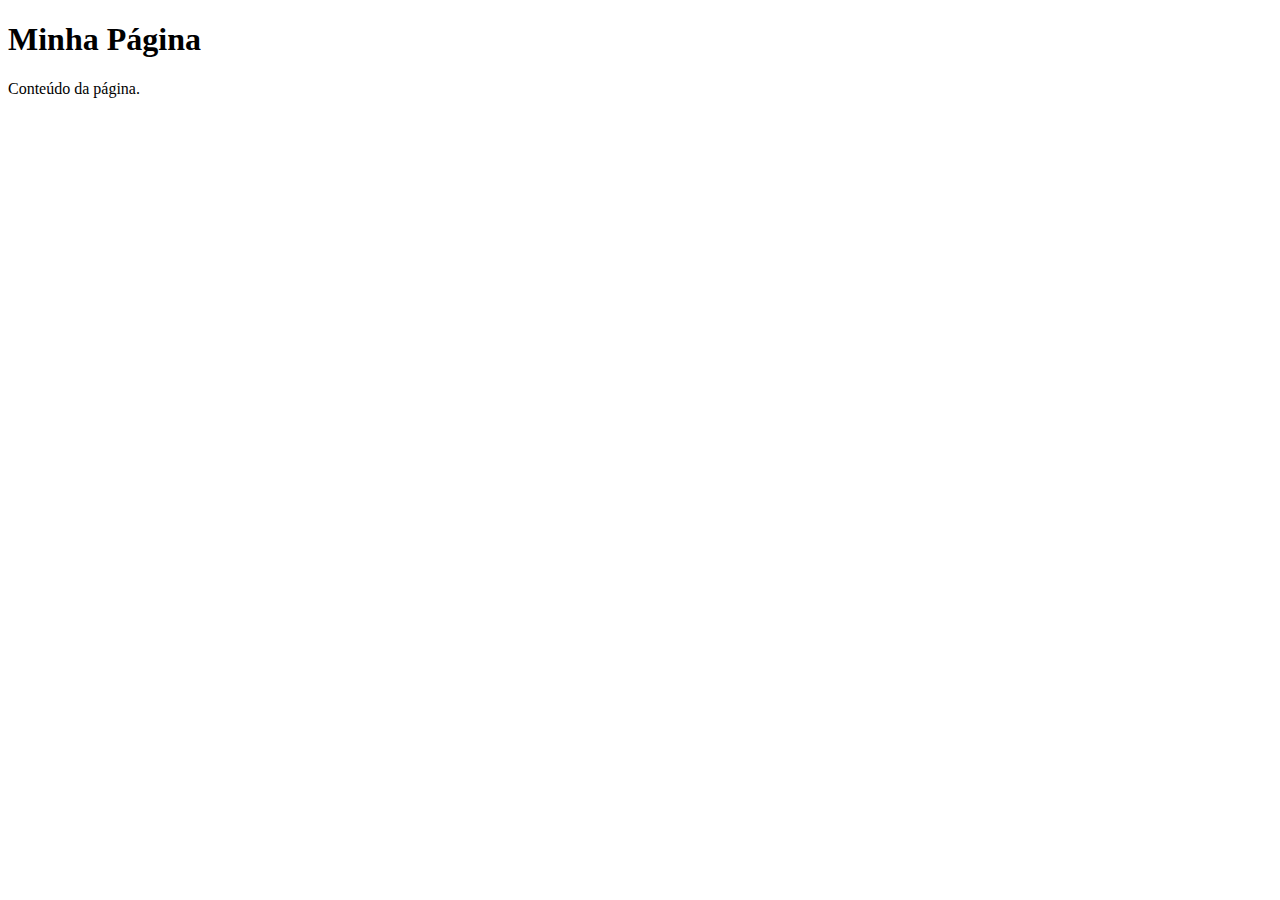
<file: Test/preview/index.html>
<!DOCTYPE html>
<html>
<head>
  <title>Tela de Carregamento</title>
  <style>
    /* Estilos CSS para a tela de carregamento */
    .loader {
      display: none;
      position: fixed;
      z-index: 9999;
      top: 0;
      left: 0;
      width: 100%;
      height: 100%;
      background-color: #000000;
      text-align: center;
    }
    
    .loader.show {
      display: block;
    }
  </style>
</head>
<body>
  <!-- Tela de carregamento -->
  <div class="loader" id="loader">
    <h1>Carregando...</h1>
    <!-- Você pode adicionar animações ou outros elementos aqui -->
  </div>

  <!-- Conteúdo principal da sua página -->
  <h1>Minha Página</h1>
  <p>Conteúdo da página.</p>

  <script>
// Mostrar a tela de carregamento quando a página for carregada
window.addEventListener("load", function() {
  hideLoader();
});

// Mostrar a tela de carregamento quando a página estiver sendo atualizada
window.addEventListener("beforeunload", function() {
  showLoader();
});

// Função para mostrar a tela de carregamento
function showLoader() {
  var loader = document.getElementById("loader");
  loader.style.display = "block";
}

// Função para esconder a tela de carregamento
function hideLoader() {
  var loader = document.getElementById("loader");
  loader.style.display = "none";
}
  </script>
</body>
</html>
</file>
